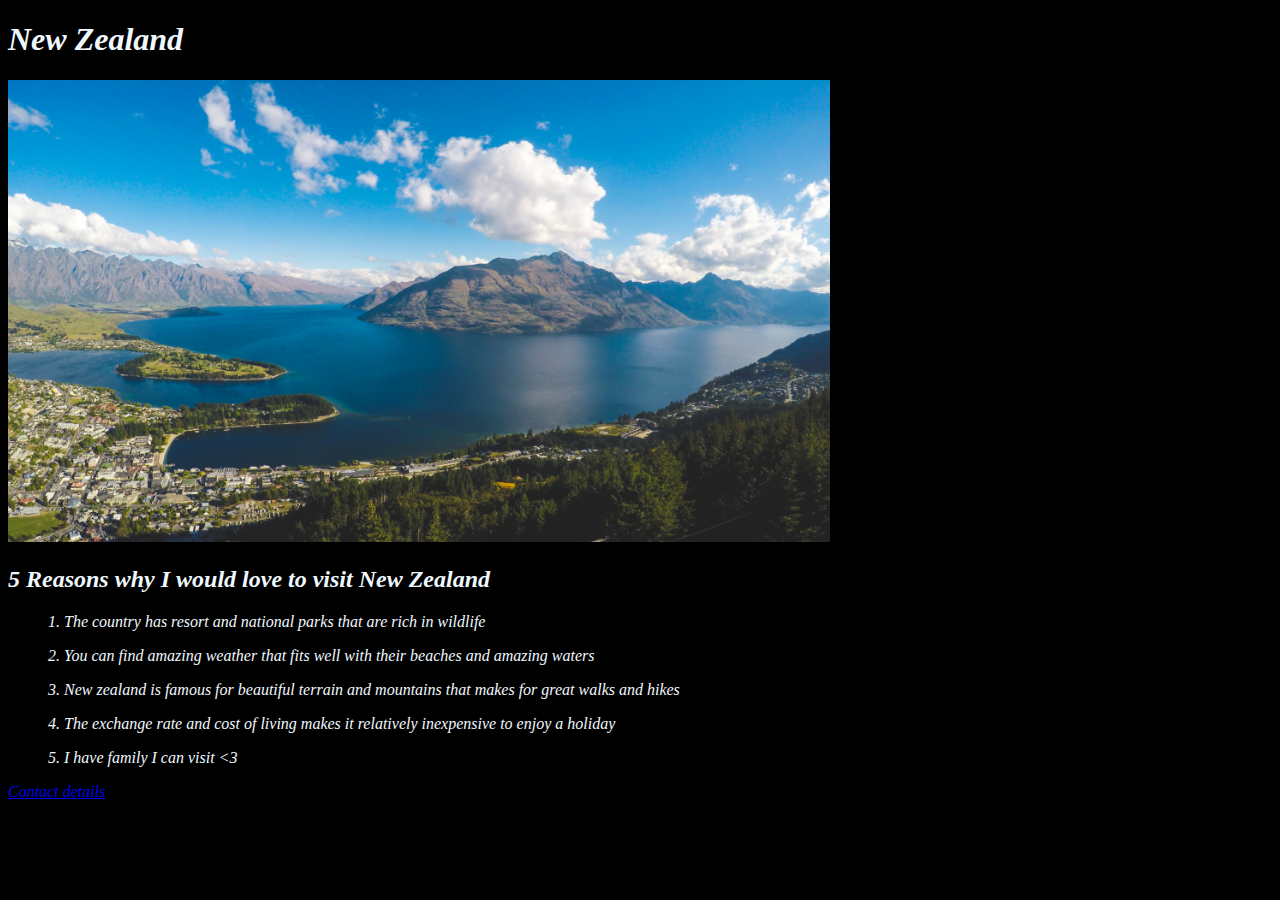
<file: index.html>
<!DOCTYPE html>
<html lang="en">
<head><h1 style="color: aliceblue;">New Zealand</h1>
    <meta charset="UTF-8">
    <meta http-equiv="X-UA-Compatible" content="IE=edge">
    <meta name="viewport" content="width=device-width, initial-scale=1.0">
    <title>Holiday resort</title>
    <link rel="stylesheet" href="stylesheet.css"> 
</head>
<body> 
 <img src="omer-faruk-bekdemir-5BuxuWIJF1Q-unsplash.jpg" alt="digital image"width="65%"> 
<h2> 5 Reasons why I would love to visit New Zealand</h2>
<ul> 1. The country has resort and national parks that are rich in wildlife </ul>
<ul> 2. You can find amazing weather that fits well with their beaches and amazing waters </ul>
<ul >3. New zealand is famous for beautiful terrain and mountains that makes for great walks and hikes </ul>   
<ul> 4. The exchange rate and cost of living makes it relatively inexpensive to enjoy a holiday </ul>
<ul> 5. I have family I can visit <3 </ul>
 <a href="./contact.html">Contact details</a>  

 
 


</body>
</html>
</file>
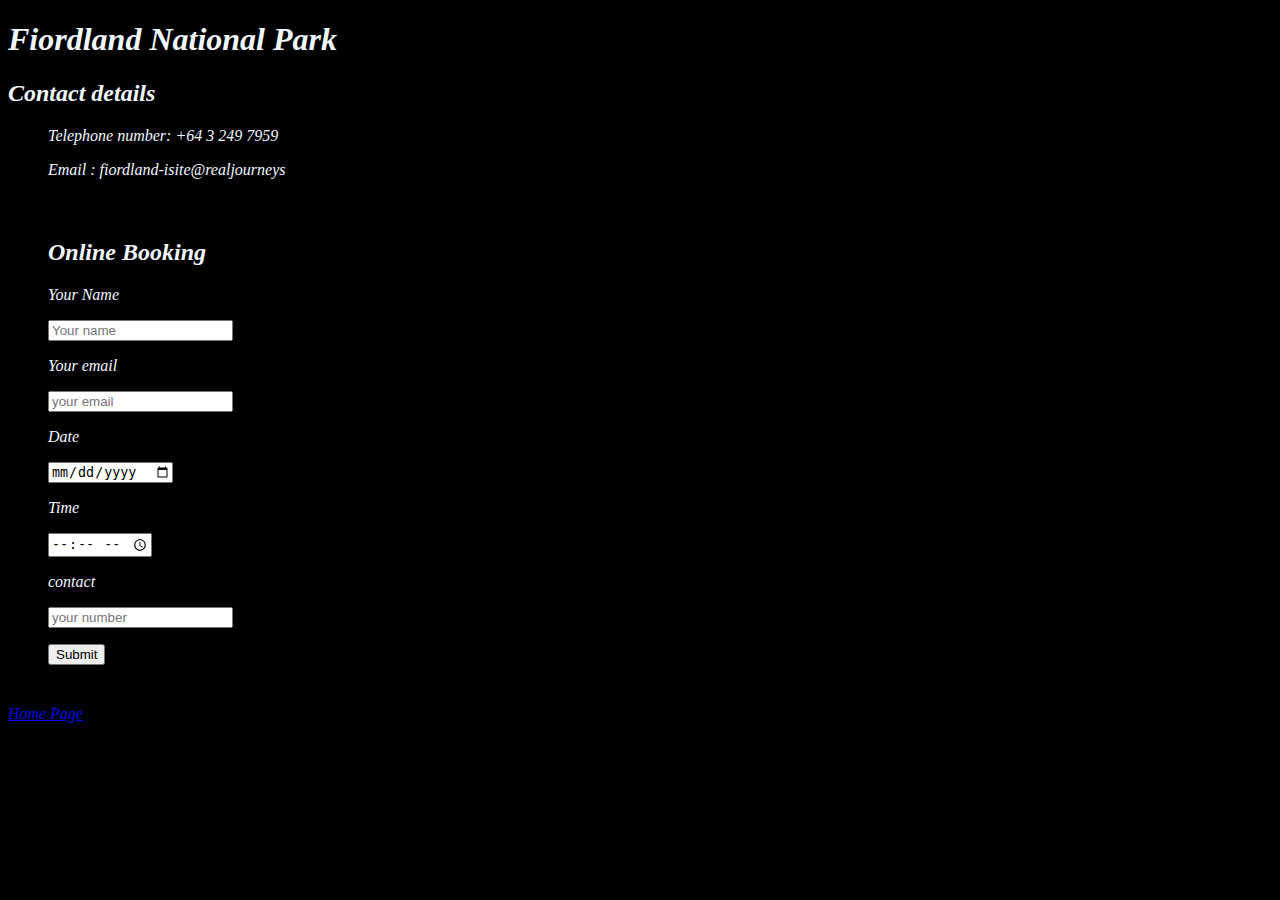
<file: contact.html>
<!DOCTYPE html>
<html lang="en">
<head><h1>Fiordland National Park</h1>
    <meta charset="UTF-8">
    <meta http-equiv="X-UA-Compatible" content="IE=edge">
    <meta name="viewport" content="width=device-width, initial-scale=1.0">
    <title>Document</title>
</head> <h2>Contact details</h2>
<body back> 
    
    <ul style="font-style: italic;">Telephone number: +64 3 249 7959 </ul>
    <ul style="font-style: italic;">Email : fiordland-isite@realjourneys </ul>
     
    <link rel="stylesheet" href="stylesheet.css">

    <div class="container-form">
        <form action="https://formspree.io/f/xwkyrvzl"
        method="POST"
      >
            <H2>Online Booking</H2>
            <p>Your Name </p>
            <input type="text" placeholder="Your name" name="Name">
            <p>Your email</p>
            <input type="email" placeholder="your email" name="Email">
            <p>Date</p>
            <input type="date" placeholder="date" name="Date" id="">
            <p>Time</p>
            <input type="time" placeholder="time" name="Time">
            <p>contact</p>
            <input type="text" placeholder="your number" Contact> 
            <p></p>
            <input type="submit" value="Submit">
        
        </form>
    </div>
    <a href="./index.html">Home Page</a> 
</body>
</html>
</file>
<file: stylesheet.css>
body {
    font-style: italic; color: aliceblue; background-color: black;
}

.container-form{
    padding: 20px; ;
    margin: 20px;
    font
}
</file>
